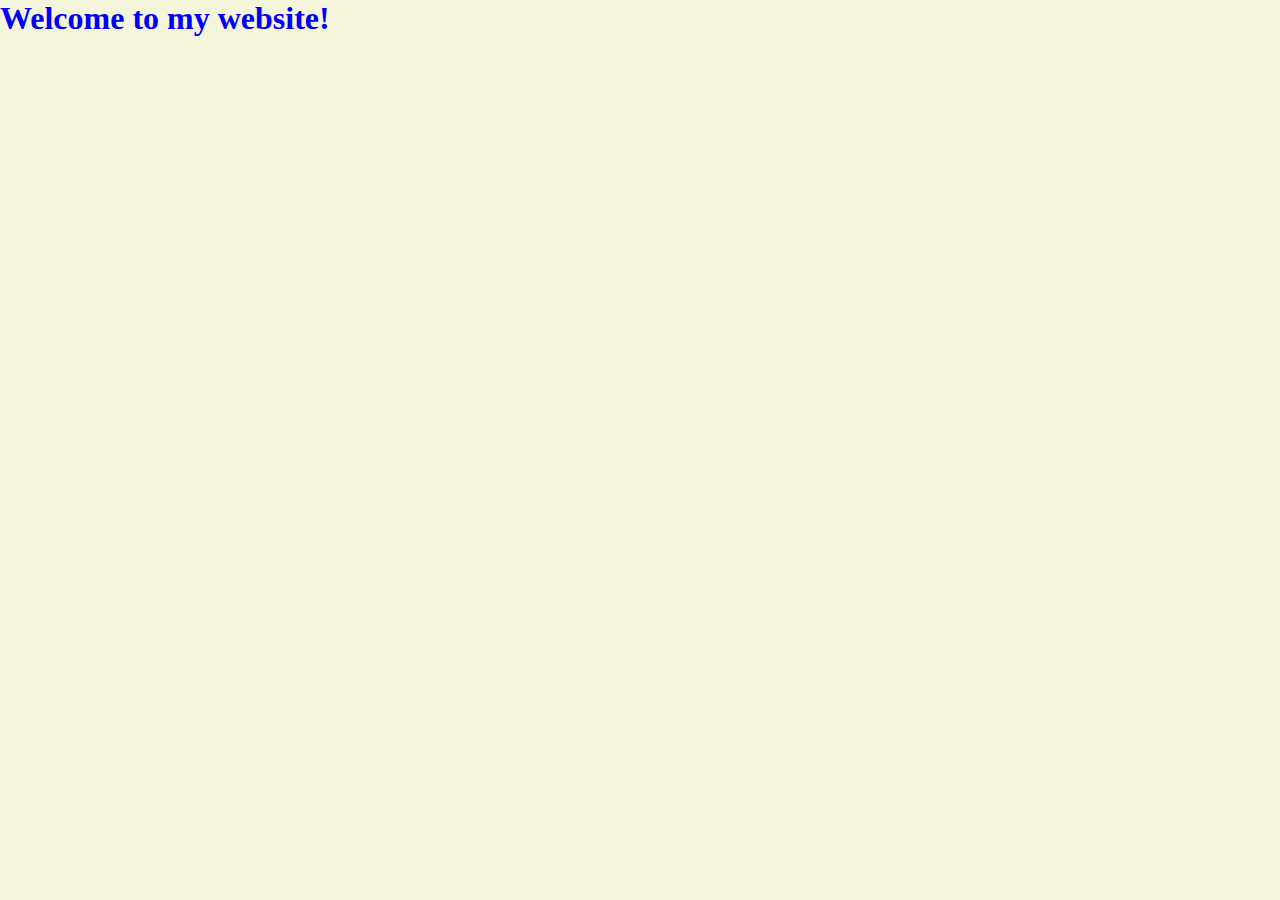
<file: index.html>
<!DOCTYPE html>
<html>
<head>
	<meta charset="utf-8">
	<meta name="viewport" content="width=device-width, initial-scale=1">
	<link rel="stylesheet" type="text/css" href="style.css">
	<title></title>
</head>
<body>
	<h1>Welcome to my website!</h1>
</body>
</html>
</file>
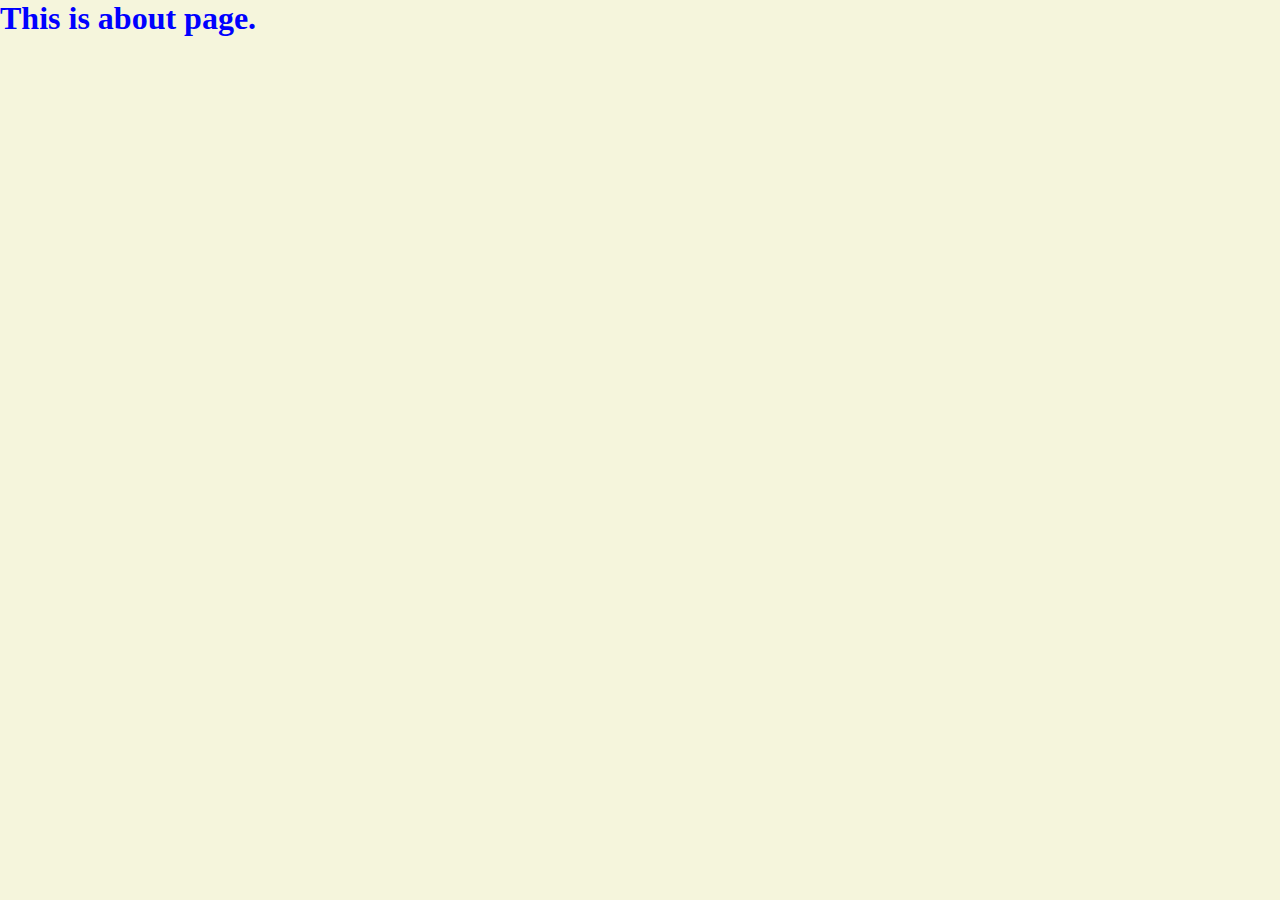
<file: about.html>
<!DOCTYPE html>
<html>
<head>
	<meta charset="utf-8">
	<meta name="viewport" content="width=device-width, initial-scale=1">
	<link rel="stylesheet" type="text/css" href="style.css">
	<title></title>
</head>
<body>
	<h1>This is about page.</h1>
</body>
</html>
</file>
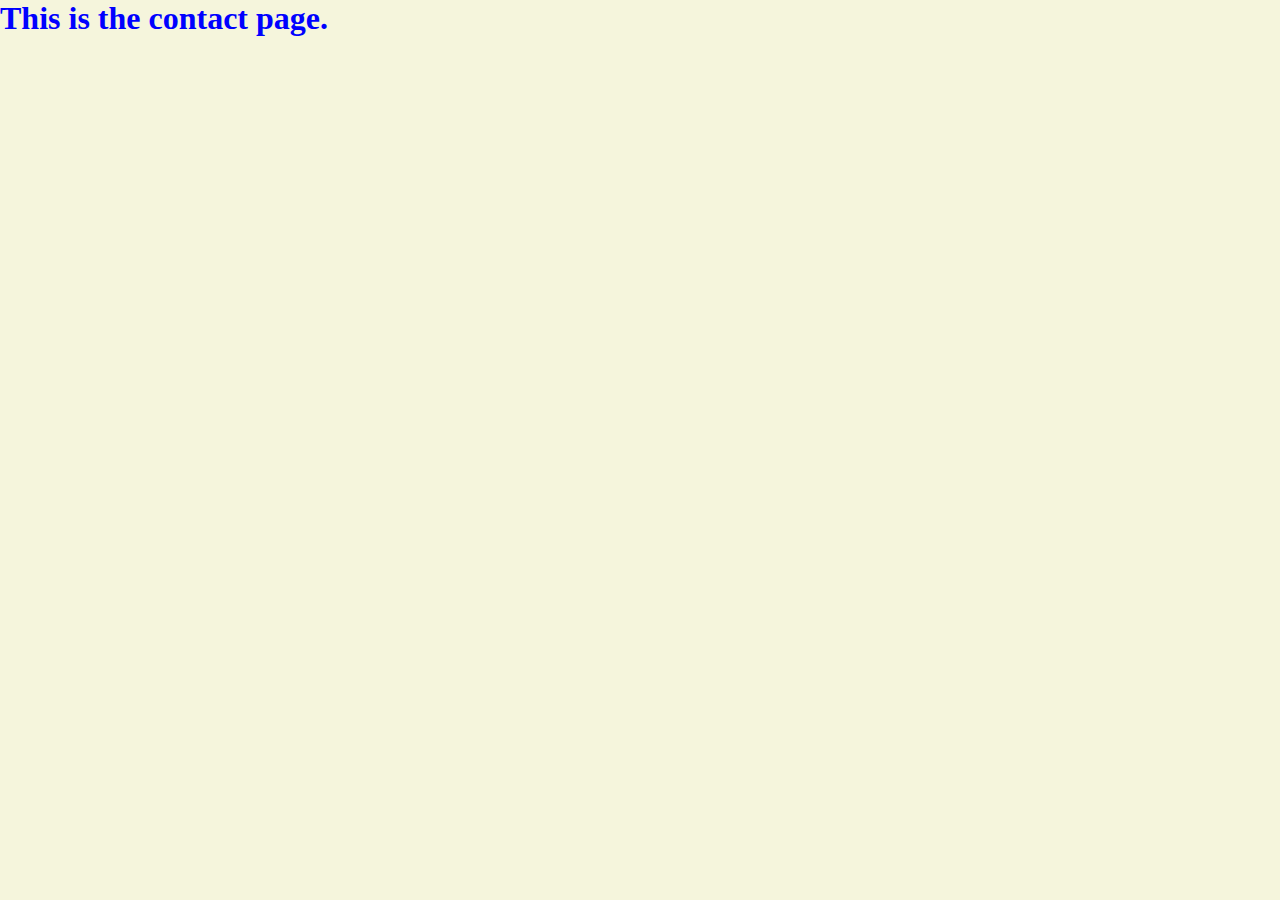
<file: contact.html>
<!DOCTYPE html>
<html>
<head>
	<meta charset="utf-8">
	<meta name="viewport" content="width=device-width, initial-scale=1">
	<link rel="stylesheet" type="text/css" href="style.css">
	<title></title>
</head>
<body>
	<h1>This is the contact page.</h1>
</body>
</html>
</file>
<file: style.css>
*
{
	margin: auto;
	padding: auto;
	color: blue;
}

html {
	background-color: beige;
}
</file>
